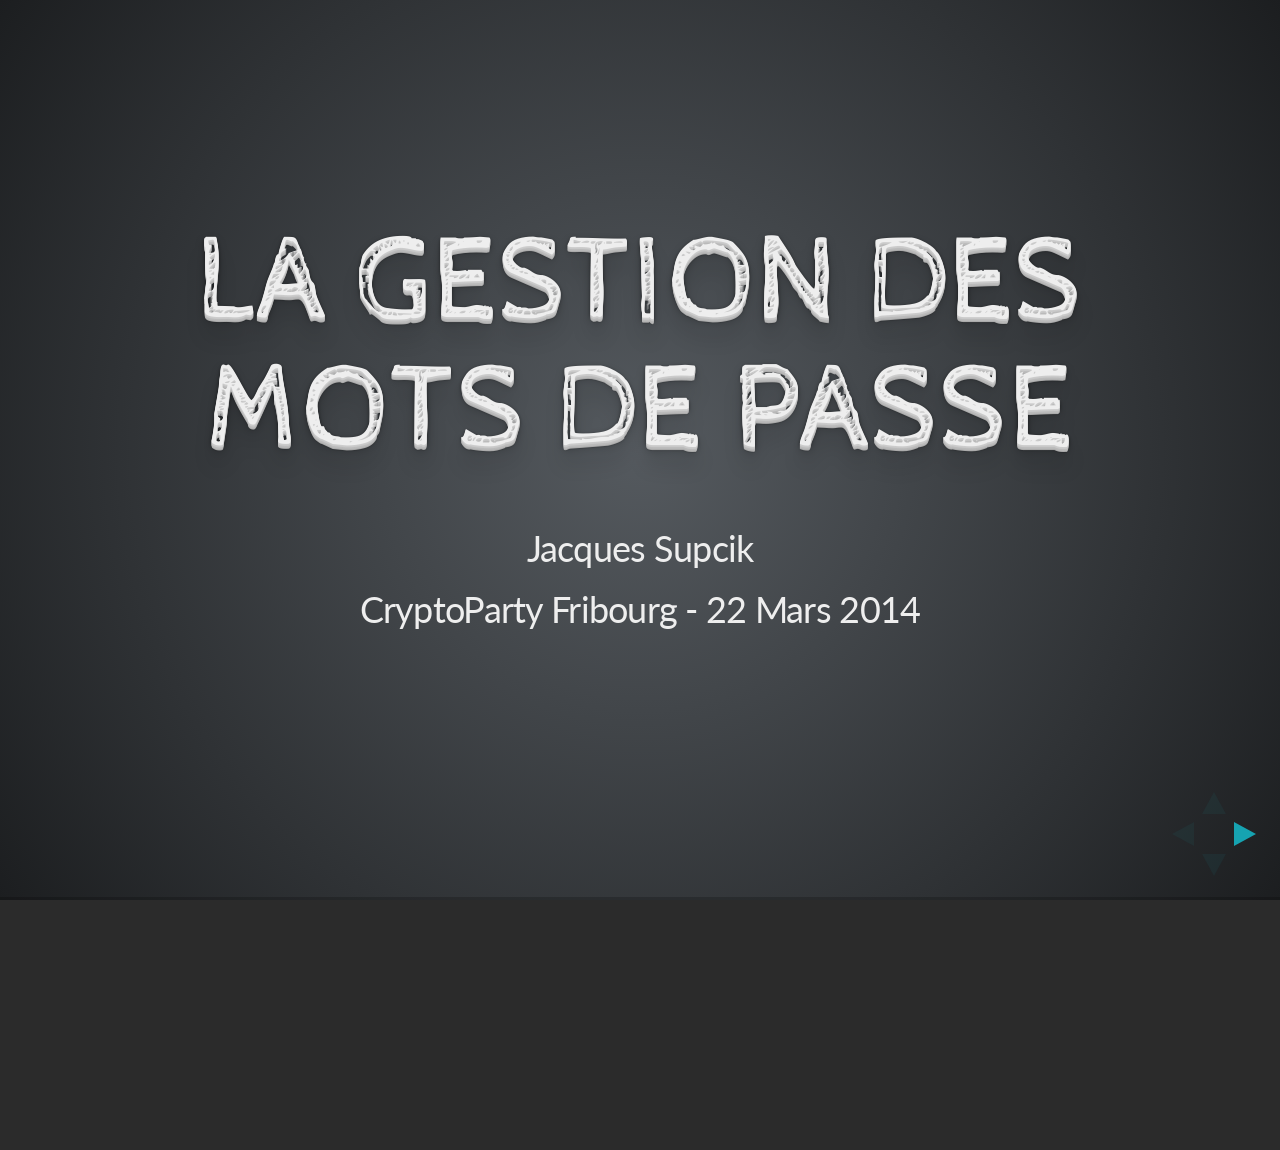
<file: passwords/index.html>
<!doctype html>
<html lang="en">

	<head>
		<meta charset="utf-8">

		<title>La gestion des mots de passe</title>

		<meta name="description" content="La gestion des mots de passe - Cryptoparty">
		<meta name="author" content="Jacques Supcik">

		<meta name="apple-mobile-web-app-capable" content="yes" />
		<meta name="apple-mobile-web-app-status-bar-style" content="black-translucent" />

		<meta name="viewport" content="width=device-width, initial-scale=1.0, maximum-scale=1.0, user-scalable=no">

		<link rel="stylesheet" href="css/reveal.min.css">
		<link rel="stylesheet" href="css/theme/default.css" id="theme">

		<!-- For syntax highlighting -->
		<link rel="stylesheet" href="lib/css/zenburn.css">

		<!-- If the query includes 'print-pdf', include the PDF print sheet -->
		<script>
			if( window.location.search.match( /print-pdf/gi ) ) {
				var link = document.createElement( 'link' );
				link.rel = 'stylesheet';
				link.type = 'text/css';
				link.href = 'css/print/pdf.css';
				document.getElementsByTagName( 'head' )[0].appendChild( link );
			}
		</script>

		<!--[if lt IE 9]>
		<script src="lib/js/html5shiv.js"></script>
		<![endif]-->
	</head>

	<body>

		<div class="reveal">
			<div class="slides">
				<section>
        			<h1>La gestion des</h1>
					<h1>mots de passe</h1>
        			<br>
					<div>Jacques Supcik</div>
					<div style="margin-top: 0.5em">CryptoParty Fribourg - 22 Mars 2014</div>
    			</section>
    			<section>
        		<h2>Puissance actuelle des ordinateurs</h2>
        		<br>
    				<ul>
							<li class="fragment">Les ordinateurs sont de plus en plus rapides</li>
							<li class="fragment">Il y en a toujours plus (certaines organisations possèdent plus de 1'000'000 d'ordinateurs</li>
							<li class="fragment">Les cartes graphiques (GPU) ont une très grande puissance de calcul et ne sont pas très chères</li>
							<li class="fragment">Il existe des circuits électronique spécifiquement conçus pour essayer des mots-de-passe (ASICs)</li>
						</ul>
				</section>

				<section>
				  <h2>Mais il y a quand même des limites</h2>
				  <br>
					<ul>
						<li class="fragment">Considérons une clé de 128 bit</li>
						<li class="fragment">340282366920938463463374607431768211456</li>
						<li class="fragment">Pour essayer toutes les combinaisons d'une clé de 128 bit pendant une année, les calculateurs consommeraient 30 Gigawatt</li>
						<li class="fragment">Soit plus de 1% de la consommation mondiale d'énergie !</li>
					</ul>
				</section>

				<section>
    			<h2>Mais il y a quand même des limites</h2>
        	<br>
					Une clé de 128 bits représente déjà une limite impossible à atteindre avec la technologie <b>actuelle</b>.
				</section>

				<section>
			    <h2>Le choix d'un bon mot de passe</h2>
					<h4>La qualité du mot de passe dépend de deux caractéristiques:</h4>
					<div style="text-align: left; margin-left: 2em;">
						<ul>
							<li class="fragment">La longueur du mot de passe</li>
							<li class="fragment">Les caractères (l'alphabet) utilisé dans le mot de passe</li>
						</ul>
					</div>
					<br/>
					<b class="fragment">Le plus important est la longueur du mot de passe</b>
				</section>

				<section>
			    <h2>Le choix d'un bon mot de passe</h2>
					<h4>Pour un mot de passe complexe (2^128):</h4>
					<div style="text-align: left; margin-left: 2em;">
						<ul>
							<li class="fragment">Il faut 22 caractères «complexes» (lettres + chiffres + spécial)</li>
							<li class="fragment">ou 24 lettres (majuscules + minuscules)</li>
							<li class="fragment">ou 28 lettres (que des minuscules)</li>
						</ul>
					</div>
				</section>

				<section >
    			<h2>Mauvais mots de passe</h2>
			    <br>
					<ul>
						<li class="fragment">Les nombres</li>
						<li class="fragment">Les mots du dictionnaire («seulement» 30'000 - 50'000 mots en Français)</li>
						<li class="fragment">Les mots du dictionnaires écrits en l'envers</li>
						<li class="fragment">Les mots du dictionnaire avec un mélange de majuscules et de minuscules (DiCTioNnaIRE)</li>
						<li class="fragment">Les mots du dictionnaire avec des substitutions simples (D!ct!0nna!r3)</li>
						<li class="fragment">Noms propres</li>
						<li class="fragment">Lettres consécutives sur le clavier (qwertzuiop)</li>
					</ul>
				</section>

				<section data-id="e5edfed9598c39207567e43f89b5b923">
				  <h2>Les bons mots de passe</h2>
					<ul>
						<li class="fragment">Mots de passe longs (si possible plus de 20 caractères, mais au minimum 10 caractères)</li>
				    <li class="fragment">Mots de passe avec des caractères quelconques.</li>
				  </ul>
			
					<br/>
					<br/>
					<div class="fragment">
				    <h4>Voici quelques «bons» mots de passe:</h4>
				    <div>X#er/TE4vd@ZvO;S+gS5:wUm</div>
				    <div>5BT$~Q@e33.0y6-gy,\HHz-i</div>
				    <div>sJ!Og6B1!lgE&lt;#)HgQb?zv_J</div>
				    <div>G&lt;L&lt;edZ:eEo&lt;M;+\DX=-{l&amp;]</div>
				    <div>(G+8cVMdYrx%Ygo3yoT1LS|?&gt;</div>
				    <div>T3CX6/L2YUYX#1kxV$:go'A"</div>
				  </div>
				</section>

				<section>
        	<h2>D'autres bons mots de passe</h2>
	        <br>
					<div>"GeParrt!ss!peAUneKr!ptaux"</div>
					<div>"LaZoliMuzéDHistoyrNatourele"</div>
					<div>"Une phrase avec onze mots simples mais ça fait très long"</div>
		    </section>

		    <section>
        	<h2>Comment utiliser les mots de passe</h2>
 			    <br>
    			<ul>
						<li class="fragment">Ne jamais utiliser le même mot de passe pour différents services</li>
						<li class="fragment">C'est OK de noter les mots de passe sur un carnet, mais il existe de meilleures solutions...</li>
					</ul>
				</section>

				<section>
    			<h2>Les outils</h2>
			    <br>
					<div>KeepassX</div>
					<div>https://www.keepassx.org/</div>
					<br>
					<div>Password Safe (Bruce Schneier)</div>
					<div>http://passwordsafe.sourceforge.net/</div>
					<br>
					<div>Password Gorilla</div>
					<div>https://github.com/zdia/gorilla/wiki</div>
				</section>

				<section>
    			<h2>KeepassX</h2>
			    <br>
  				<div>Disponibles pour toutes les plateformes</div>
					<div>Y-compris pour les smartphones</div>
  				<br>
  				<div>Compatible avec KeePass 1.x (Classic)</div>
					<div>mais pas avec KeePass 2!</div>
					<br>
					<div>On peut stocker la base de données dans le «cloud», à condition d'utiliser un «key file» en plus du mot de passe.</div>
				</section>

				<section>
    			<h2>Les outils en ligne</h2>
			    <br>
					<div>LastPass</div>
					<div>https://lastpass.com/</div>
					<br>
					<div>Clipperz</div>
					<div>https://clipperz.is/</div>
				</section>

				<section>
				  <h2>Les alternatives aux mots de passe</h2>
				  <br>
					<ul>
						<li>Les certificats X509</li>
						<li>Les mots de passe à usage unique (one-time-passwords)</li>
						<li>L'authentification unique (single sign-on)</li>
					</ul>
				</section>

			</div>
		</div>

		<script src="lib/js/head.min.js"></script>
		<script src="js/reveal.min.js"></script>

		<script>

			// Full list of configuration options available here:
			// https://github.com/hakimel/reveal.js#configuration
			Reveal.initialize({
				controls: true,
				progress: true,
				history: true,
				center: true,

				theme: Reveal.getQueryHash().theme, // available themes are in /css/theme
				transition: Reveal.getQueryHash().transition || 'default', // default/cube/page/concave/zoom/linear/fade/none

				// Parallax scrolling
				// parallaxBackgroundImage: 'https://s3.amazonaws.com/hakim-static/reveal-js/reveal-parallax-1.jpg',
				// parallaxBackgroundSize: '2100px 900px',

				// Optional libraries used to extend on reveal.js
				dependencies: [
					{ src: 'lib/js/classList.js', condition: function() { return !document.body.classList; } },
					{ src: 'plugin/markdown/marked.js', condition: function() { return !!document.querySelector( '[data-markdown]' ); } },
					{ src: 'plugin/markdown/markdown.js', condition: function() { return !!document.querySelector( '[data-markdown]' ); } },
					{ src: 'plugin/highlight/highlight.js', async: true, callback: function() { hljs.initHighlightingOnLoad(); } },
					{ src: 'plugin/zoom-js/zoom.js', async: true, condition: function() { return !!document.body.classList; } },
					{ src: 'plugin/notes/notes.js', async: true, condition: function() { return !!document.body.classList; } }
				]
			});

		</script>

	</body>
</html>
</file>
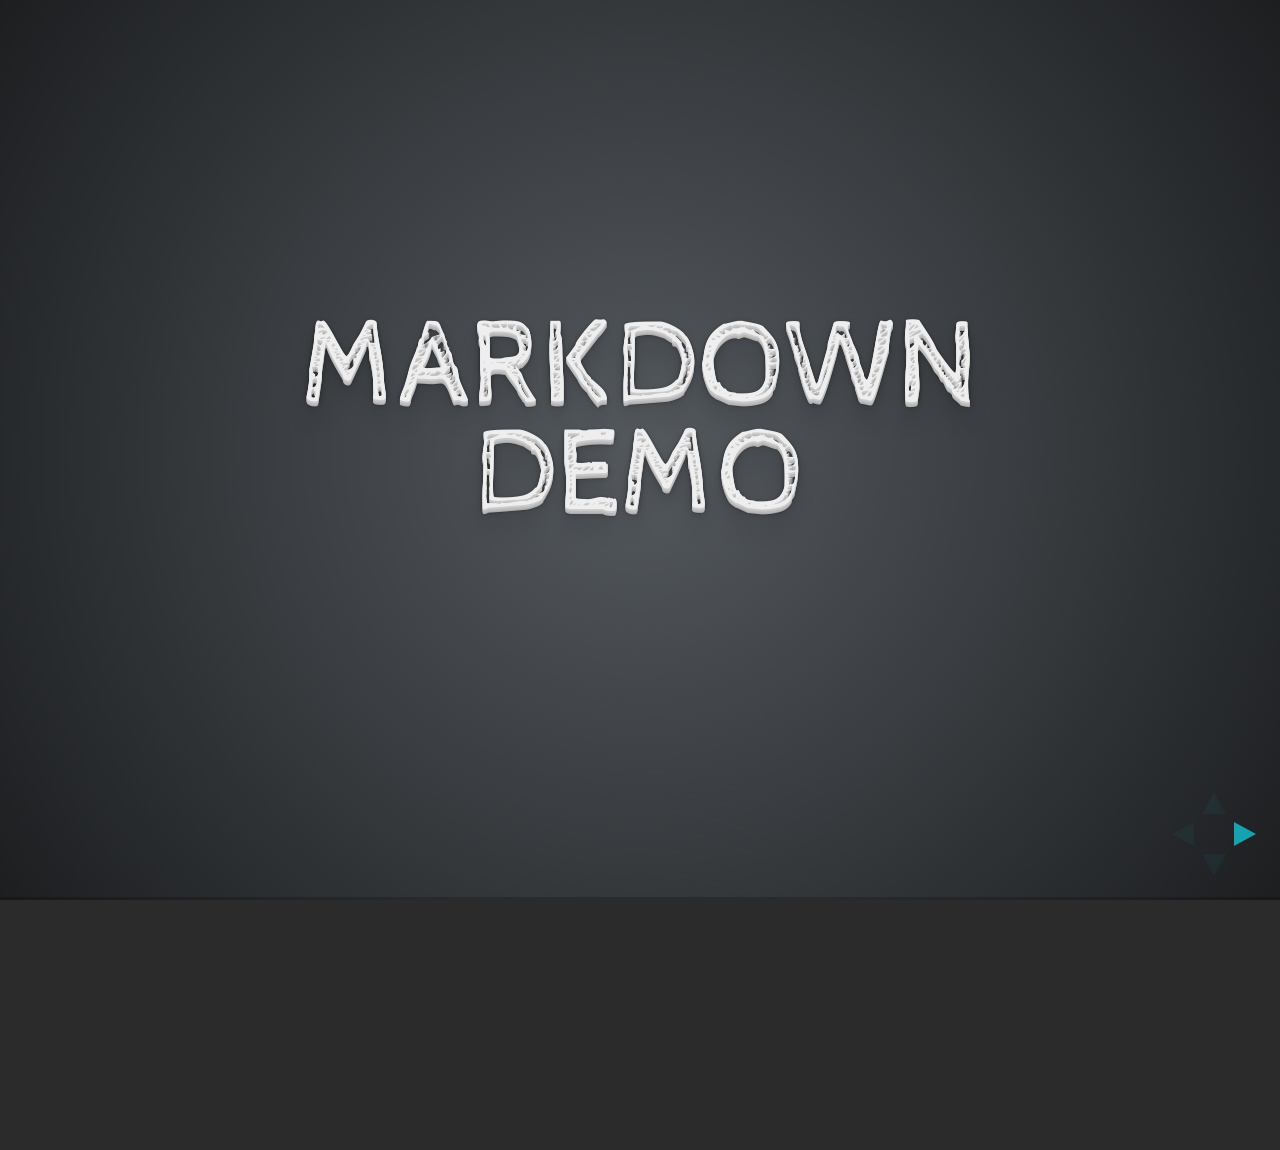
<file: passwords/plugin/markdown/example.html>
<!doctype html>
<html lang="en">

	<head>
		<meta charset="utf-8">

		<title>reveal.js - Markdown Demo</title>

		<link rel="stylesheet" href="../../css/reveal.css">
		<link rel="stylesheet" href="../../css/theme/default.css" id="theme">

        <link rel="stylesheet" href="../../lib/css/zenburn.css">
	</head>

	<body>

		<div class="reveal">

			<div class="slides">

                <!-- Use external markdown resource, separate slides by three newlines; vertical slides by two newlines -->
                <section data-markdown="example.md" data-separator="^\n\n\n" data-vertical="^\n\n"></section>

                <!-- Slides are separated by three dashes (quick 'n dirty regular expression) -->
                <section data-markdown data-separator="---">
                    <script type="text/template">
                        ## Demo 1
                        Slide 1
                        ---
                        ## Demo 1
                        Slide 2
                        ---
                        ## Demo 1
                        Slide 3
                    </script>
                </section>

                <!-- Slides are separated by newline + three dashes + newline, vertical slides identical but two dashes -->
                <section data-markdown data-separator="^\n---\n$" data-vertical="^\n--\n$">
                    <script type="text/template">
                        ## Demo 2
                        Slide 1.1

                        --

                        ## Demo 2
                        Slide 1.2

                        ---

                        ## Demo 2
                        Slide 2
                    </script>
                </section>

                <!-- No "extra" slides, since there are no separators defined (so they'll become horizontal rulers) -->
                <section data-markdown>
                    <script type="text/template">
                        A

                        ---

                        B

                        ---

                        C
                    </script>
                </section>

                <!-- Slide attributes -->
                <section data-markdown>
                    <script type="text/template">
                        <!-- .slide: data-background="#000000" -->
                        ## Slide attributes
                    </script>
                </section>

                <!-- Element attributes -->
                <section data-markdown>
                    <script type="text/template">
                        ## Element attributes
                        - Item 1 <!-- .element: class="fragment" data-fragment-index="2" -->
                        - Item 2 <!-- .element: class="fragment" data-fragment-index="1" -->
                    </script>
                </section>

                <!-- Code -->
                <section data-markdown>
                    <script type="text/template">
                        ```php
                        public function foo()
                        {
                            $foo = array(
                                'bar' => 'bar'
                            )
                        }
                        ```
                    </script>
                </section>

            </div>
		</div>

		<script src="../../lib/js/head.min.js"></script>
		<script src="../../js/reveal.js"></script>

		<script>

			Reveal.initialize({
				controls: true,
				progress: true,
				history: true,
				center: true,

				// Optional libraries used to extend on reveal.js
				dependencies: [
					{ src: '../../lib/js/classList.js', condition: function() { return !document.body.classList; } },
					{ src: 'marked.js', condition: function() { return !!document.querySelector( '[data-markdown]' ); } },
                    { src: 'markdown.js', condition: function() { return !!document.querySelector( '[data-markdown]' ); } },
                    { src: '../highlight/highlight.js', async: true, callback: function() { hljs.initHighlightingOnLoad(); } },
					{ src: '../notes/notes.js' }
				]
			});

		</script>

	</body>
</html>
</file>
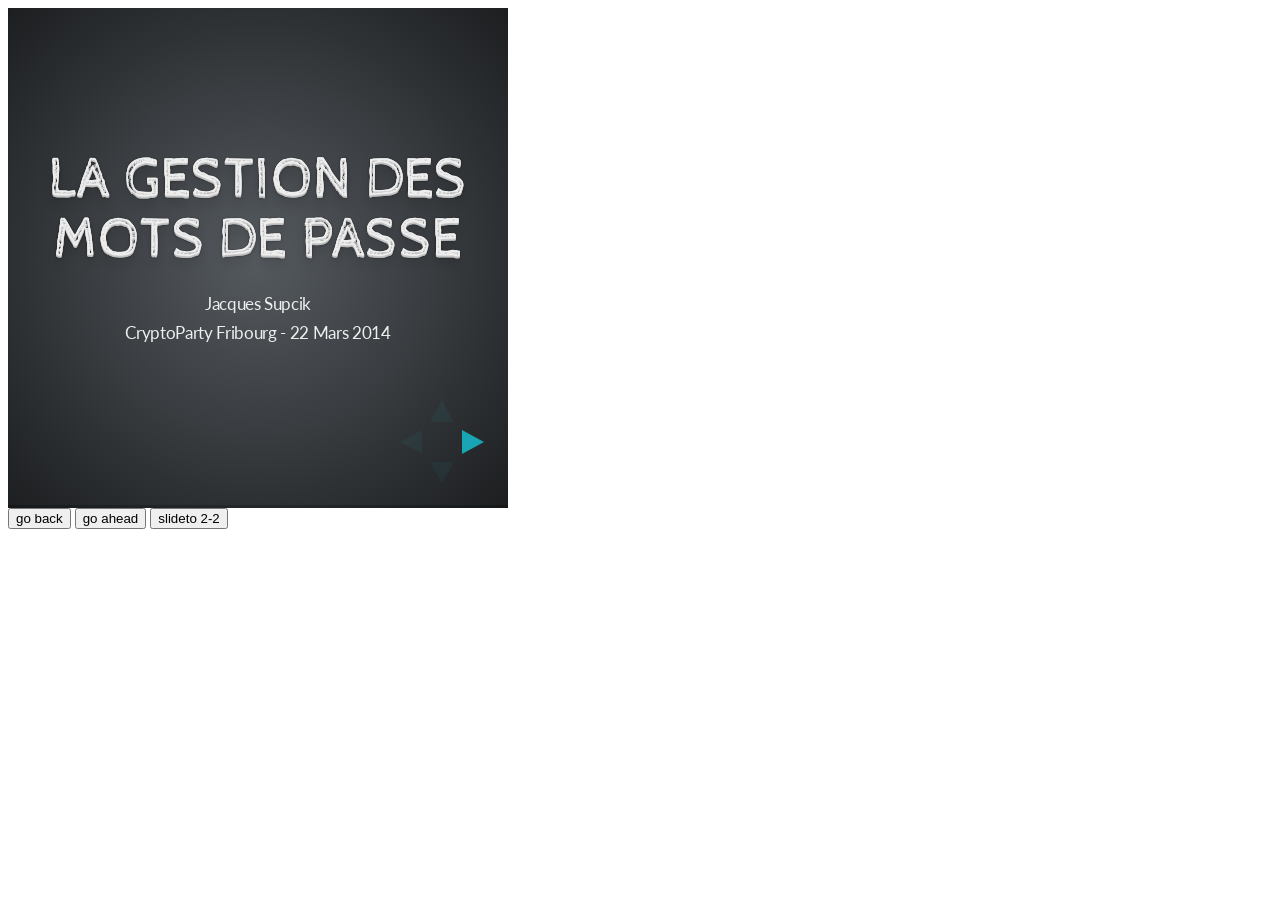
<file: passwords/plugin/postmessage/example.html>
<html>
	<body>

		<iframe id="reveal" src="../../index.html" style="border: 0;" width="500" height="500"></iframe>

		<div>
			<input id="back" type="button" value="go back"/>
			<input id="ahead" type="button" value="go ahead"/>
			<input id="slideto" type="button" value="slideto 2-2"/>
		</div>

		<script>

			(function (){

				var back = document.getElementById( 'back' ),
						ahead = document.getElementById( 'ahead' ),
						slideto = document.getElementById( 'slideto' ),
						reveal =  window.frames[0];

					back.addEventListener( 'click', function () {
						
					reveal.postMessage( JSON.stringify({method: 'prev', args: []}), '*' );
				}, false );

				ahead.addEventListener( 'click', function (){
					reveal.postMessage( JSON.stringify({method: 'next', args: []}), '*' );
				}, false );

				slideto.addEventListener( 'click', function (){
					reveal.postMessage( JSON.stringify({method: 'slide', args: [2,2]}), '*' );
				}, false );

			}());

		</script>

	</body>
</html>
</file>
<file: passwords/css/theme/default.css>
@import url(https://fonts.googleapis.com/css?family=Lato:400,700,400italic,700italic|Cabin+Sketch:400);
/**
 * Default theme for reveal.js.
 *
 * Copyright (C) 2011-2012 Hakim El Hattab, http://hakim.se
 */

/*********************************************
 * GLOBAL STYLES
 *********************************************/
body {
  background: #1c1e20;
  background: -moz-radial-gradient(center, circle cover, #555a5f 0%, #1c1e20 100%);
  background: -webkit-gradient(radial, center center, 0px, center center, 100%, color-stop(0%, #555a5f), color-stop(100%, #1c1e20));
  background: -webkit-radial-gradient(center, circle cover, #555a5f 0%, #1c1e20 100%);
  background: -o-radial-gradient(center, circle cover, #555a5f 0%, #1c1e20 100%);
  background: -ms-radial-gradient(center, circle cover, #555a5f 0%, #1c1e20 100%);
  background: radial-gradient(center, circle cover, #555a5f 0%, #1c1e20 100%);
  background-color: #2b2b2b; }

.reveal {
  font-family: "Lato", sans-serif;
  font-size: 36px;
  font-weight: normal;
  letter-spacing: -0.02em;
  color: #eeeeee; }

::selection {
  color: white;
  background: #ff5e99;
  text-shadow: none; }

/*********************************************
 * HEADERS
 *********************************************/
.reveal h1,
.reveal h2,
.reveal h3,
.reveal h4,
.reveal h5,
.reveal h6 {
  margin: 0 0 20px 0;
  color: #eeeeee;
  font-family: "Cabin Sketch", Impact, sans-serif;
  line-height: 0.9em;
  letter-spacing: 0.02em;
  text-transform: uppercase;
  text-shadow: 0px 0px 6px rgba(0, 0, 0, 0.2); }

.reveal h1 {
  font-size: 90pt;
  text-shadow: 0 1px 0 #cccccc, 0 2px 0 #c9c9c9, 0 3px 0 #bbbbbb, 0 4px 0 #b9b9b9, 0 5px 0 #aaaaaa, 0 6px 1px rgba(0, 0, 0, 0.1), 0 0 5px rgba(0, 0, 0, 0.1), 0 1px 3px rgba(0, 0, 0, 0.3), 0 3px 5px rgba(0, 0, 0, 0.2), 0 5px 10px rgba(0, 0, 0, 0.25), 0 20px 20px rgba(0, 0, 0, 0.15); }

/*********************************************
 * LINKS
 *********************************************/
.reveal a:not(.image) {
  color: #13daec;
  text-decoration: none;
  -webkit-transition: color .15s ease;
  -moz-transition: color .15s ease;
  -ms-transition: color .15s ease;
  -o-transition: color .15s ease;
  transition: color .15s ease; }

.reveal a:not(.image):hover {
  color: #71e9f4;
  text-shadow: none;
  border: none; }

.reveal .roll span:after {
  color: #fff;
  background: #0d99a5; }

/*********************************************
 * IMAGES
 *********************************************/
.reveal section img {
  margin: 15px 0px;
  background: rgba(255, 255, 255, 0.12);
  border: 4px solid #eeeeee;
  box-shadow: 0 0 10px rgba(0, 0, 0, 0.15);
  -webkit-transition: all .2s linear;
  -moz-transition: all .2s linear;
  -ms-transition: all .2s linear;
  -o-transition: all .2s linear;
  transition: all .2s linear; }

.reveal a:hover img {
  background: rgba(255, 255, 255, 0.2);
  border-color: #13daec;
  box-shadow: 0 0 20px rgba(0, 0, 0, 0.55); }

/*********************************************
 * NAVIGATION CONTROLS
 *********************************************/
.reveal .controls div.navigate-left,
.reveal .controls div.navigate-left.enabled {
  border-right-color: #13daec; }

.reveal .controls div.navigate-right,
.reveal .controls div.navigate-right.enabled {
  border-left-color: #13daec; }

.reveal .controls div.navigate-up,
.reveal .controls div.navigate-up.enabled {
  border-bottom-color: #13daec; }

.reveal .controls div.navigate-down,
.reveal .controls div.navigate-down.enabled {
  border-top-color: #13daec; }

.reveal .controls div.navigate-left.enabled:hover {
  border-right-color: #71e9f4; }

.reveal .controls div.navigate-right.enabled:hover {
  border-left-color: #71e9f4; }

.reveal .controls div.navigate-up.enabled:hover {
  border-bottom-color: #71e9f4; }

.reveal .controls div.navigate-down.enabled:hover {
  border-top-color: #71e9f4; }

/*********************************************
 * PROGRESS BAR
 *********************************************/
.reveal .progress {
  background: rgba(0, 0, 0, 0.2); }

.reveal .progress span {
  background: #13daec;
  -webkit-transition: width 800ms cubic-bezier(0.26, 0.86, 0.44, 0.985);
  -moz-transition: width 800ms cubic-bezier(0.26, 0.86, 0.44, 0.985);
  -ms-transition: width 800ms cubic-bezier(0.26, 0.86, 0.44, 0.985);
  -o-transition: width 800ms cubic-bezier(0.26, 0.86, 0.44, 0.985);
  transition: width 800ms cubic-bezier(0.26, 0.86, 0.44, 0.985); }

/*********************************************
 * SLIDE NUMBER
 *********************************************/
.reveal .slide-number {
  color: #13daec; }
</file>
<file: passwords/lib/css/zenburn.css>
/*

Zenburn style from voldmar.ru (c) Vladimir Epifanov <voldmar@voldmar.ru>
based on dark.css by Ivan Sagalaev

*/

pre code {
  display: block; padding: 0.5em;
  background: #3F3F3F;
  color: #DCDCDC;
}

pre .keyword,
pre .tag,
pre .css .class,
pre .css .id,
pre .lisp .title,
pre .nginx .title,
pre .request,
pre .status,
pre .clojure .attribute {
  color: #E3CEAB;
}

pre .django .template_tag,
pre .django .variable,
pre .django .filter .argument {
  color: #DCDCDC;
}

pre .number,
pre .date {
  color: #8CD0D3;
}

pre .dos .envvar,
pre .dos .stream,
pre .variable,
pre .apache .sqbracket {
  color: #EFDCBC;
}

pre .dos .flow,
pre .diff .change,
pre .python .exception,
pre .python .built_in,
pre .literal,
pre .tex .special {
  color: #EFEFAF;
}

pre .diff .chunk,
pre .subst {
  color: #8F8F8F;
}

pre .dos .keyword,
pre .python .decorator,
pre .title,
pre .haskell .type,
pre .diff .header,
pre .ruby .class .parent,
pre .apache .tag,
pre .nginx .built_in,
pre .tex .command,
pre .prompt {
    color: #efef8f;
}

pre .dos .winutils,
pre .ruby .symbol,
pre .ruby .symbol .string,
pre .ruby .string {
  color: #DCA3A3;
}

pre .diff .deletion,
pre .string,
pre .tag .value,
pre .preprocessor,
pre .built_in,
pre .sql .aggregate,
pre .javadoc,
pre .smalltalk .class,
pre .smalltalk .localvars,
pre .smalltalk .array,
pre .css .rules .value,
pre .attr_selector,
pre .pseudo,
pre .apache .cbracket,
pre .tex .formula {
  color: #CC9393;
}

pre .shebang,
pre .diff .addition,
pre .comment,
pre .java .annotation,
pre .template_comment,
pre .pi,
pre .doctype {
  color: #7F9F7F;
}

pre .coffeescript .javascript,
pre .javascript .xml,
pre .tex .formula,
pre .xml .javascript,
pre .xml .vbscript,
pre .xml .css,
pre .xml .cdata {
  opacity: 0.5;
}
</file>
<file: passwords/css/reveal.css>
@charset "UTF-8";

/*!
 * reveal.js
 * http://lab.hakim.se/reveal-js
 * MIT licensed
 *
 * Copyright (C) 2014 Hakim El Hattab, http://hakim.se
 */


/*********************************************
 * RESET STYLES
 *********************************************/

html, body, .reveal div, .reveal span, .reveal applet, .reveal object, .reveal iframe,
.reveal h1, .reveal h2, .reveal h3, .reveal h4, .reveal h5, .reveal h6, .reveal p, .reveal blockquote, .reveal pre,
.reveal a, .reveal abbr, .reveal acronym, .reveal address, .reveal big, .reveal cite, .reveal code,
.reveal del, .reveal dfn, .reveal em, .reveal img, .reveal ins, .reveal kbd, .reveal q, .reveal s, .reveal samp,
.reveal small, .reveal strike, .reveal strong, .reveal sub, .reveal sup, .reveal tt, .reveal var,
.reveal b, .reveal u, .reveal i, .reveal center,
.reveal dl, .reveal dt, .reveal dd, .reveal ol, .reveal ul, .reveal li,
.reveal fieldset, .reveal form, .reveal label, .reveal legend,
.reveal table, .reveal caption, .reveal tbody, .reveal tfoot, .reveal thead, .reveal tr, .reveal th, .reveal td,
.reveal article, .reveal aside, .reveal canvas, .reveal details, .reveal embed,
.reveal figure, .reveal figcaption, .reveal footer, .reveal header, .reveal hgroup,
.reveal menu, .reveal nav, .reveal output, .reveal ruby, .reveal section, .reveal summary,
.reveal time, .reveal mark, .reveal audio, video {
	margin: 0;
	padding: 0;
	border: 0;
	font-size: 100%;
	font: inherit;
	vertical-align: baseline;
}

.reveal article, .reveal aside, .reveal details, .reveal figcaption, .reveal figure,
.reveal footer, .reveal header, .reveal hgroup, .reveal menu, .reveal nav, .reveal section {
	display: block;
}


/*********************************************
 * GLOBAL STYLES
 *********************************************/

html,
body {
	width: 100%;
	height: 100%;
	overflow: hidden;
}

body {
	position: relative;
	line-height: 1;
}

::selection {
	background: #FF5E99;
	color: #fff;
	text-shadow: none;
}


/*********************************************
 * HEADERS
 *********************************************/

.reveal h1,
.reveal h2,
.reveal h3,
.reveal h4,
.reveal h5,
.reveal h6 {
	-webkit-hyphens: auto;
	   -moz-hyphens: auto;
	        hyphens: auto;

	word-wrap: break-word;
	line-height: 1;
}

.reveal h1 { font-size: 3.77em; }
.reveal h2 { font-size: 2.11em;	}
.reveal h3 { font-size: 1.55em;	}
.reveal h4 { font-size: 1em;	}


/*********************************************
 * VIEW FRAGMENTS
 *********************************************/

.reveal .slides section .fragment {
	opacity: 0;

	-webkit-transition: all .2s ease;
	   -moz-transition: all .2s ease;
	    -ms-transition: all .2s ease;
	     -o-transition: all .2s ease;
	        transition: all .2s ease;
}
	.reveal .slides section .fragment.visible {
		opacity: 1;
	}

.reveal .slides section .fragment.grow {
	opacity: 1;
}
	.reveal .slides section .fragment.grow.visible {
		-webkit-transform: scale( 1.3 );
		   -moz-transform: scale( 1.3 );
		    -ms-transform: scale( 1.3 );
		     -o-transform: scale( 1.3 );
		        transform: scale( 1.3 );
	}

.reveal .slides section .fragment.shrink {
	opacity: 1;
}
	.reveal .slides section .fragment.shrink.visible {
		-webkit-transform: scale( 0.7 );
		   -moz-transform: scale( 0.7 );
		    -ms-transform: scale( 0.7 );
		     -o-transform: scale( 0.7 );
		        transform: scale( 0.7 );
	}

.reveal .slides section .fragment.zoom-in {
	opacity: 0;

	-webkit-transform: scale( 0.1 );
	   -moz-transform: scale( 0.1 );
	    -ms-transform: scale( 0.1 );
	     -o-transform: scale( 0.1 );
	        transform: scale( 0.1 );
}

	.reveal .slides section .fragment.zoom-in.visible {
		opacity: 1;

		-webkit-transform: scale( 1 );
		   -moz-transform: scale( 1 );
		    -ms-transform: scale( 1 );
		     -o-transform: scale( 1 );
		        transform: scale( 1 );
	}

.reveal .slides section .fragment.roll-in {
	opacity: 0;

	-webkit-transform: rotateX( 90deg );
	   -moz-transform: rotateX( 90deg );
	    -ms-transform: rotateX( 90deg );
	     -o-transform: rotateX( 90deg );
	        transform: rotateX( 90deg );
}
	.reveal .slides section .fragment.roll-in.visible {
		opacity: 1;

		-webkit-transform: rotateX( 0 );
		   -moz-transform: rotateX( 0 );
		    -ms-transform: rotateX( 0 );
		     -o-transform: rotateX( 0 );
		        transform: rotateX( 0 );
	}

.reveal .slides section .fragment.fade-out {
	opacity: 1;
}
	.reveal .slides section .fragment.fade-out.visible {
		opacity: 0;
	}

.reveal .slides section .fragment.semi-fade-out {
	opacity: 1;
}
	.reveal .slides section .fragment.semi-fade-out.visible {
		opacity: 0.5;
	}

.reveal .slides section .fragment.current-visible {
	opacity:0;
}

.reveal .slides section .fragment.current-visible.current-fragment {
	opacity:1;
}

.reveal .slides section .fragment.highlight-red,
.reveal .slides section .fragment.highlight-current-red,
.reveal .slides section .fragment.highlight-green,
.reveal .slides section .fragment.highlight-current-green,
.reveal .slides section .fragment.highlight-blue,
.reveal .slides section .fragment.highlight-current-blue {
	opacity: 1;
}
	.reveal .slides section .fragment.highlight-red.visible {
		color: #ff2c2d
	}
	.reveal .slides section .fragment.highlight-green.visible {
		color: #17ff2e;
	}
	.reveal .slides section .fragment.highlight-blue.visible {
		color: #1b91ff;
	}

.reveal .slides section .fragment.highlight-current-red.current-fragment {
	color: #ff2c2d
}
.reveal .slides section .fragment.highlight-current-green.current-fragment {
	color: #17ff2e;
}
.reveal .slides section .fragment.highlight-current-blue.current-fragment {
	color: #1b91ff;
}


/*********************************************
 * DEFAULT ELEMENT STYLES
 *********************************************/

/* Fixes issue in Chrome where italic fonts did not appear when printing to PDF */
.reveal:after {
  content: '';
  font-style: italic;
}

.reveal iframe {
	z-index: 1;
}

/* Ensure certain elements are never larger than the slide itself */
.reveal img,
.reveal video,
.reveal iframe {
	max-width: 95%;
	max-height: 95%;
}

/** Prevents layering issues in certain browser/transition combinations */
.reveal a {
	position: relative;
}

.reveal strong,
.reveal b {
	font-weight: bold;
}

.reveal em,
.reveal i {
	font-style: italic;
}

.reveal ol,
.reveal ul {
	display: inline-block;

	text-align: left;
	margin: 0 0 0 1em;
}

.reveal ol {
	list-style-type: decimal;
}

.reveal ul {
	list-style-type: disc;
}

.reveal ul ul {
	list-style-type: square;
}

.reveal ul ul ul {
	list-style-type: circle;
}

.reveal ul ul,
.reveal ul ol,
.reveal ol ol,
.reveal ol ul {
	display: block;
	margin-left: 40px;
}

.reveal p {
	margin-bottom: 10px;
	line-height: 1.2em;
}

.reveal q,
.reveal blockquote {
	quotes: none;
}

.reveal blockquote {
	display: block;
	position: relative;
	width: 70%;
	margin: 5px auto;
	padding: 5px;

	font-style: italic;
	background: rgba(255, 255, 255, 0.05);
	box-shadow: 0px 0px 2px rgba(0,0,0,0.2);
}
	.reveal blockquote p:first-child,
	.reveal blockquote p:last-child {
		display: inline-block;
	}

.reveal q {
	font-style: italic;
}

.reveal pre {
	display: block;
	position: relative;
	width: 90%;
	margin: 15px auto;

	text-align: left;
	font-size: 0.55em;
	font-family: monospace;
	line-height: 1.2em;

	word-wrap: break-word;

	box-shadow: 0px 0px 6px rgba(0,0,0,0.3);
}
.reveal code {
	font-family: monospace;
}
.reveal pre code {
	padding: 5px;
	overflow: auto;
	max-height: 400px;
	word-wrap: normal;
}
.reveal pre.stretch code {
	height: 100%;
	max-height: 100%;

	-webkit-box-sizing: border-box;
	   -moz-box-sizing: border-box;
	        box-sizing: border-box;
}

.reveal table th,
.reveal table td {
	text-align: left;
	padding-right: .3em;
}

.reveal table th {
	font-weight: bold;
}

.reveal sup {
	vertical-align: super;
}
.reveal sub {
	vertical-align: sub;
}

.reveal small {
	display: inline-block;
	font-size: 0.6em;
	line-height: 1.2em;
	vertical-align: top;
}

.reveal small * {
	vertical-align: top;
}

.reveal .stretch {
	max-width: none;
	max-height: none;
}


/*********************************************
 * CONTROLS
 *********************************************/

.reveal .controls {
	display: none;
	position: fixed;
	width: 110px;
	height: 110px;
	z-index: 30;
	right: 10px;
	bottom: 10px;
}

.reveal .controls div {
	position: absolute;
	opacity: 0.05;
	width: 0;
	height: 0;
	border: 12px solid transparent;

	-moz-transform: scale(.9999);

	-webkit-transition: all 0.2s ease;
	   -moz-transition: all 0.2s ease;
	    -ms-transition: all 0.2s ease;
	     -o-transition: all 0.2s ease;
	        transition: all 0.2s ease;
}

.reveal .controls div.enabled {
	opacity: 0.7;
	cursor: pointer;
}

.reveal .controls div.enabled:active {
	margin-top: 1px;
}

	.reveal .controls div.navigate-left {
		top: 42px;

		border-right-width: 22px;
		border-right-color: #eee;
	}
		.reveal .controls div.navigate-left.fragmented {
			opacity: 0.3;
		}

	.reveal .controls div.navigate-right {
		left: 74px;
		top: 42px;

		border-left-width: 22px;
		border-left-color: #eee;
	}
		.reveal .controls div.navigate-right.fragmented {
			opacity: 0.3;
		}

	.reveal .controls div.navigate-up {
		left: 42px;

		border-bottom-width: 22px;
		border-bottom-color: #eee;
	}
		.reveal .controls div.navigate-up.fragmented {
			opacity: 0.3;
		}

	.reveal .controls div.navigate-down {
		left: 42px;
		top: 74px;

		border-top-width: 22px;
		border-top-color: #eee;
	}
		.reveal .controls div.navigate-down.fragmented {
			opacity: 0.3;
		}


/*********************************************
 * PROGRESS BAR
 *********************************************/

.reveal .progress {
	position: fixed;
	display: none;
	height: 3px;
	width: 100%;
	bottom: 0;
	left: 0;
	z-index: 10;
}
	.reveal .progress:after {
		content: '';
		display: 'block';
		position: absolute;
		height: 20px;
		width: 100%;
		top: -20px;
	}
	.reveal .progress span {
		display: block;
		height: 100%;
		width: 0px;

		-webkit-transition: width 800ms cubic-bezier(0.260, 0.860, 0.440, 0.985);
		   -moz-transition: width 800ms cubic-bezier(0.260, 0.860, 0.440, 0.985);
		    -ms-transition: width 800ms cubic-bezier(0.260, 0.860, 0.440, 0.985);
		     -o-transition: width 800ms cubic-bezier(0.260, 0.860, 0.440, 0.985);
		        transition: width 800ms cubic-bezier(0.260, 0.860, 0.440, 0.985);
	}

/*********************************************
 * SLIDE NUMBER
 *********************************************/

.reveal .slide-number {
	position: fixed;
	display: block;
	right: 15px;
	bottom: 15px;
	opacity: 0.5;
	z-index: 31;
	font-size: 12px;
}

/*********************************************
 * SLIDES
 *********************************************/

.reveal {
	position: relative;
	width: 100%;
	height: 100%;

	-ms-touch-action: none;
}

.reveal .slides {
	position: absolute;
	width: 100%;
	height: 100%;
	left: 50%;
	top: 50%;

	overflow: visible;
	z-index: 1;
	text-align: center;

	-webkit-transition: -webkit-perspective .4s ease;
	   -moz-transition: -moz-perspective .4s ease;
	    -ms-transition: -ms-perspective .4s ease;
	     -o-transition: -o-perspective .4s ease;
	        transition: perspective .4s ease;

	-webkit-perspective: 600px;
	   -moz-perspective: 600px;
	    -ms-perspective: 600px;
	        perspective: 600px;

	-webkit-perspective-origin: 0px -100px;
	   -moz-perspective-origin: 0px -100px;
	    -ms-perspective-origin: 0px -100px;
	        perspective-origin: 0px -100px;
}

.reveal .slides>section {
	-ms-perspective: 600px;
}

.reveal .slides>section,
.reveal .slides>section>section {
	display: none;
	position: absolute;
	width: 100%;
	padding: 20px 0px;

	z-index: 10;
	line-height: 1.2em;
	font-weight: inherit;

	-webkit-transform-style: preserve-3d;
	   -moz-transform-style: preserve-3d;
	    -ms-transform-style: preserve-3d;
	        transform-style: preserve-3d;

	-webkit-transition: -webkit-transform-origin 800ms cubic-bezier(0.260, 0.860, 0.440, 0.985),
						-webkit-transform 800ms cubic-bezier(0.260, 0.860, 0.440, 0.985),
						visibility 800ms cubic-bezier(0.260, 0.860, 0.440, 0.985),
						opacity 800ms cubic-bezier(0.260, 0.860, 0.440, 0.985);
	   -moz-transition: -moz-transform-origin 800ms cubic-bezier(0.260, 0.860, 0.440, 0.985),
						-moz-transform 800ms cubic-bezier(0.260, 0.860, 0.440, 0.985),
						visibility 800ms cubic-bezier(0.260, 0.860, 0.440, 0.985),
						opacity 800ms cubic-bezier(0.260, 0.860, 0.440, 0.985);
	    -ms-transition: -ms-transform-origin 800ms cubic-bezier(0.260, 0.860, 0.440, 0.985),
						-ms-transform 800ms cubic-bezier(0.260, 0.860, 0.440, 0.985),
						visibility 800ms cubic-bezier(0.260, 0.860, 0.440, 0.985),
						opacity 800ms cubic-bezier(0.260, 0.860, 0.440, 0.985);
	     -o-transition: -o-transform-origin 800ms cubic-bezier(0.260, 0.860, 0.440, 0.985),
						-o-transform 800ms cubic-bezier(0.260, 0.860, 0.440, 0.985),
						visibility 800ms cubic-bezier(0.260, 0.860, 0.440, 0.985),
						opacity 800ms cubic-bezier(0.260, 0.860, 0.440, 0.985);
	        transition: transform-origin 800ms cubic-bezier(0.260, 0.860, 0.440, 0.985),
						transform 800ms cubic-bezier(0.260, 0.860, 0.440, 0.985),
						visibility 800ms cubic-bezier(0.260, 0.860, 0.440, 0.985),
						opacity 800ms cubic-bezier(0.260, 0.860, 0.440, 0.985);
}

/* Global transition speed settings */
.reveal[data-transition-speed="fast"] .slides section {
	-webkit-transition-duration: 400ms;
	   -moz-transition-duration: 400ms;
	    -ms-transition-duration: 400ms;
	        transition-duration: 400ms;
}
.reveal[data-transition-speed="slow"] .slides section {
	-webkit-transition-duration: 1200ms;
	   -moz-transition-duration: 1200ms;
	    -ms-transition-duration: 1200ms;
	        transition-duration: 1200ms;
}

/* Slide-specific transition speed overrides */
.reveal .slides section[data-transition-speed="fast"] {
	-webkit-transition-duration: 400ms;
	   -moz-transition-duration: 400ms;
	    -ms-transition-duration: 400ms;
	        transition-duration: 400ms;
}
.reveal .slides section[data-transition-speed="slow"] {
	-webkit-transition-duration: 1200ms;
	   -moz-transition-duration: 1200ms;
	    -ms-transition-duration: 1200ms;
	        transition-duration: 1200ms;
}

.reveal .slides>section {
	left: -50%;
	top: -50%;
}

.reveal .slides>section.stack {
	padding-top: 0;
	padding-bottom: 0;
}

.reveal .slides>section.present,
.reveal .slides>section>section.present {
	display: block;
	z-index: 11;
	opacity: 1;
}

.reveal.center,
.reveal.center .slides,
.reveal.center .slides section {
	min-height: auto !important;
}

/* Don't allow interaction with invisible slides */
.reveal .slides>section.future,
.reveal .slides>section>section.future,
.reveal .slides>section.past,
.reveal .slides>section>section.past {
	pointer-events: none;
}

.reveal.overview .slides>section,
.reveal.overview .slides>section>section {
	pointer-events: auto;
}



/*********************************************
 * DEFAULT TRANSITION
 *********************************************/

.reveal .slides>section[data-transition=default].past,
.reveal .slides>section.past {
	display: block;
	opacity: 0;

	-webkit-transform: translate3d(-100%, 0, 0) rotateY(-90deg) translate3d(-100%, 0, 0);
	   -moz-transform: translate3d(-100%, 0, 0) rotateY(-90deg) translate3d(-100%, 0, 0);
	    -ms-transform: translate3d(-100%, 0, 0) rotateY(-90deg) translate3d(-100%, 0, 0);
	        transform: translate3d(-100%, 0, 0) rotateY(-90deg) translate3d(-100%, 0, 0);
}
.reveal .slides>section[data-transition=default].future,
.reveal .slides>section.future {
	display: block;
	opacity: 0;

	-webkit-transform: translate3d(100%, 0, 0) rotateY(90deg) translate3d(100%, 0, 0);
	   -moz-transform: translate3d(100%, 0, 0) rotateY(90deg) translate3d(100%, 0, 0);
	    -ms-transform: translate3d(100%, 0, 0) rotateY(90deg) translate3d(100%, 0, 0);
	        transform: translate3d(100%, 0, 0) rotateY(90deg) translate3d(100%, 0, 0);
}

.reveal .slides>section>section[data-transition=default].past,
.reveal .slides>section>section.past {
	display: block;
	opacity: 0;

	-webkit-transform: translate3d(0, -300px, 0) rotateX(70deg) translate3d(0, -300px, 0);
	   -moz-transform: translate3d(0, -300px, 0) rotateX(70deg) translate3d(0, -300px, 0);
	    -ms-transform: translate3d(0, -300px, 0) rotateX(70deg) translate3d(0, -300px, 0);
	        transform: translate3d(0, -300px, 0) rotateX(70deg) translate3d(0, -300px, 0);
}
.reveal .slides>section>section[data-transition=default].future,
.reveal .slides>section>section.future {
	display: block;
	opacity: 0;

	-webkit-transform: translate3d(0, 300px, 0) rotateX(-70deg) translate3d(0, 300px, 0);
	   -moz-transform: translate3d(0, 300px, 0) rotateX(-70deg) translate3d(0, 300px, 0);
	    -ms-transform: translate3d(0, 300px, 0) rotateX(-70deg) translate3d(0, 300px, 0);
	        transform: translate3d(0, 300px, 0) rotateX(-70deg) translate3d(0, 300px, 0);
}


/*********************************************
 * CONCAVE TRANSITION
 *********************************************/

.reveal .slides>section[data-transition=concave].past,
.reveal.concave  .slides>section.past {
	-webkit-transform: translate3d(-100%, 0, 0) rotateY(90deg) translate3d(-100%, 0, 0);
	   -moz-transform: translate3d(-100%, 0, 0) rotateY(90deg) translate3d(-100%, 0, 0);
	    -ms-transform: translate3d(-100%, 0, 0) rotateY(90deg) translate3d(-100%, 0, 0);
	        transform: translate3d(-100%, 0, 0) rotateY(90deg) translate3d(-100%, 0, 0);
}
.reveal .slides>section[data-transition=concave].future,
.reveal.concave .slides>section.future {
	-webkit-transform: translate3d(100%, 0, 0) rotateY(-90deg) translate3d(100%, 0, 0);
	   -moz-transform: translate3d(100%, 0, 0) rotateY(-90deg) translate3d(100%, 0, 0);
	    -ms-transform: translate3d(100%, 0, 0) rotateY(-90deg) translate3d(100%, 0, 0);
	        transform: translate3d(100%, 0, 0) rotateY(-90deg) translate3d(100%, 0, 0);
}

.reveal .slides>section>section[data-transition=concave].past,
.reveal.concave .slides>section>section.past {
	-webkit-transform: translate3d(0, -80%, 0) rotateX(-70deg) translate3d(0, -80%, 0);
	   -moz-transform: translate3d(0, -80%, 0) rotateX(-70deg) translate3d(0, -80%, 0);
	    -ms-transform: translate3d(0, -80%, 0) rotateX(-70deg) translate3d(0, -80%, 0);
	        transform: translate3d(0, -80%, 0) rotateX(-70deg) translate3d(0, -80%, 0);
}
.reveal .slides>section>section[data-transition=concave].future,
.reveal.concave .slides>section>section.future {
	-webkit-transform: translate3d(0, 80%, 0) rotateX(70deg) translate3d(0, 80%, 0);
	   -moz-transform: translate3d(0, 80%, 0) rotateX(70deg) translate3d(0, 80%, 0);
	    -ms-transform: translate3d(0, 80%, 0) rotateX(70deg) translate3d(0, 80%, 0);
	        transform: translate3d(0, 80%, 0) rotateX(70deg) translate3d(0, 80%, 0);
}


/*********************************************
 * ZOOM TRANSITION
 *********************************************/

.reveal .slides>section[data-transition=zoom],
.reveal.zoom .slides>section {
	-webkit-transition-timing-function: ease;
	   -moz-transition-timing-function: ease;
	    -ms-transition-timing-function: ease;
	     -o-transition-timing-function: ease;
	        transition-timing-function: ease;
}

.reveal .slides>section[data-transition=zoom].past,
.reveal.zoom .slides>section.past {
	opacity: 0;
	visibility: hidden;

	-webkit-transform: scale(16);
	   -moz-transform: scale(16);
	    -ms-transform: scale(16);
	     -o-transform: scale(16);
	        transform: scale(16);
}
.reveal .slides>section[data-transition=zoom].future,
.reveal.zoom .slides>section.future {
	opacity: 0;
	visibility: hidden;

	-webkit-transform: scale(0.2);
	   -moz-transform: scale(0.2);
	    -ms-transform: scale(0.2);
	     -o-transform: scale(0.2);
	        transform: scale(0.2);
}

.reveal .slides>section>section[data-transition=zoom].past,
.reveal.zoom .slides>section>section.past {
	-webkit-transform: translate(0, -150%);
	   -moz-transform: translate(0, -150%);
	    -ms-transform: translate(0, -150%);
	     -o-transform: translate(0, -150%);
	        transform: translate(0, -150%);
}
.reveal .slides>section>section[data-transition=zoom].future,
.reveal.zoom .slides>section>section.future {
	-webkit-transform: translate(0, 150%);
	   -moz-transform: translate(0, 150%);
	    -ms-transform: translate(0, 150%);
	     -o-transform: translate(0, 150%);
	        transform: translate(0, 150%);
}


/*********************************************
 * LINEAR TRANSITION
 *********************************************/

.reveal.linear section {
	-webkit-backface-visibility: hidden;
	   -moz-backface-visibility: hidden;
	    -ms-backface-visibility: hidden;
	        backface-visibility: hidden;
}

.reveal .slides>section[data-transition=linear].past,
.reveal.linear .slides>section.past {
	-webkit-transform: translate(-150%, 0);
	   -moz-transform: translate(-150%, 0);
	    -ms-transform: translate(-150%, 0);
	     -o-transform: translate(-150%, 0);
	        transform: translate(-150%, 0);
}
.reveal .slides>section[data-transition=linear].future,
.reveal.linear .slides>section.future {
	-webkit-transform: translate(150%, 0);
	   -moz-transform: translate(150%, 0);
	    -ms-transform: translate(150%, 0);
	     -o-transform: translate(150%, 0);
	        transform: translate(150%, 0);
}

.reveal .slides>section>section[data-transition=linear].past,
.reveal.linear .slides>section>section.past {
	-webkit-transform: translate(0, -150%);
	   -moz-transform: translate(0, -150%);
	    -ms-transform: translate(0, -150%);
	     -o-transform: translate(0, -150%);
	        transform: translate(0, -150%);
}
.reveal .slides>section>section[data-transition=linear].future,
.reveal.linear .slides>section>section.future {
	-webkit-transform: translate(0, 150%);
	   -moz-transform: translate(0, 150%);
	    -ms-transform: translate(0, 150%);
	     -o-transform: translate(0, 150%);
	        transform: translate(0, 150%);
}


/*********************************************
 * CUBE TRANSITION
 *********************************************/

.reveal.cube .slides {
	-webkit-perspective: 1300px;
	   -moz-perspective: 1300px;
	    -ms-perspective: 1300px;
	        perspective: 1300px;
}

.reveal.cube .slides section {
	padding: 30px;
	min-height: 700px;

	-webkit-backface-visibility: hidden;
	   -moz-backface-visibility: hidden;
	    -ms-backface-visibility: hidden;
	        backface-visibility: hidden;

	-webkit-box-sizing: border-box;
	   -moz-box-sizing: border-box;
	        box-sizing: border-box;
}
	.reveal.center.cube .slides section {
		min-height: auto;
	}
	.reveal.cube .slides section:not(.stack):before {
		content: '';
		position: absolute;
		display: block;
		width: 100%;
		height: 100%;
		left: 0;
		top: 0;
		background: rgba(0,0,0,0.1);
		border-radius: 4px;

		-webkit-transform: translateZ( -20px );
		   -moz-transform: translateZ( -20px );
		    -ms-transform: translateZ( -20px );
		     -o-transform: translateZ( -20px );
		        transform: translateZ( -20px );
	}
	.reveal.cube .slides section:not(.stack):after {
		content: '';
		position: absolute;
		display: block;
		width: 90%;
		height: 30px;
		left: 5%;
		bottom: 0;
		background: none;
		z-index: 1;

		border-radius: 4px;
		box-shadow: 0px 95px 25px rgba(0,0,0,0.2);

		-webkit-transform: translateZ(-90px) rotateX( 65deg );
		   -moz-transform: translateZ(-90px) rotateX( 65deg );
		    -ms-transform: translateZ(-90px) rotateX( 65deg );
		     -o-transform: translateZ(-90px) rotateX( 65deg );
		        transform: translateZ(-90px) rotateX( 65deg );
	}

.reveal.cube .slides>section.stack {
	padding: 0;
	background: none;
}

.reveal.cube .slides>section.past {
	-webkit-transform-origin: 100% 0%;
	   -moz-transform-origin: 100% 0%;
	    -ms-transform-origin: 100% 0%;
	        transform-origin: 100% 0%;

	-webkit-transform: translate3d(-100%, 0, 0) rotateY(-90deg);
	   -moz-transform: translate3d(-100%, 0, 0) rotateY(-90deg);
	    -ms-transform: translate3d(-100%, 0, 0) rotateY(-90deg);
	        transform: translate3d(-100%, 0, 0) rotateY(-90deg);
}

.reveal.cube .slides>section.future {
	-webkit-transform-origin: 0% 0%;
	   -moz-transform-origin: 0% 0%;
	    -ms-transform-origin: 0% 0%;
	        transform-origin: 0% 0%;

	-webkit-transform: translate3d(100%, 0, 0) rotateY(90deg);
	   -moz-transform: translate3d(100%, 0, 0) rotateY(90deg);
	    -ms-transform: translate3d(100%, 0, 0) rotateY(90deg);
	        transform: translate3d(100%, 0, 0) rotateY(90deg);
}

.reveal.cube .slides>section>section.past {
	-webkit-transform-origin: 0% 100%;
	   -moz-transform-origin: 0% 100%;
	    -ms-transform-origin: 0% 100%;
	        transform-origin: 0% 100%;

	-webkit-transform: translate3d(0, -100%, 0) rotateX(90deg);
	   -moz-transform: translate3d(0, -100%, 0) rotateX(90deg);
	    -ms-transform: translate3d(0, -100%, 0) rotateX(90deg);
	        transform: translate3d(0, -100%, 0) rotateX(90deg);
}

.reveal.cube .slides>section>section.future {
	-webkit-transform-origin: 0% 0%;
	   -moz-transform-origin: 0% 0%;
	    -ms-transform-origin: 0% 0%;
	        transform-origin: 0% 0%;

	-webkit-transform: translate3d(0, 100%, 0) rotateX(-90deg);
	   -moz-transform: translate3d(0, 100%, 0) rotateX(-90deg);
	    -ms-transform: translate3d(0, 100%, 0) rotateX(-90deg);
	        transform: translate3d(0, 100%, 0) rotateX(-90deg);
}


/*********************************************
 * PAGE TRANSITION
 *********************************************/

.reveal.page .slides {
	-webkit-perspective-origin: 0% 50%;
	   -moz-perspective-origin: 0% 50%;
	    -ms-perspective-origin: 0% 50%;
	        perspective-origin: 0% 50%;

	-webkit-perspective: 3000px;
	   -moz-perspective: 3000px;
	    -ms-perspective: 3000px;
	        perspective: 3000px;
}

.reveal.page .slides section {
	padding: 30px;
	min-height: 700px;

	-webkit-box-sizing: border-box;
	   -moz-box-sizing: border-box;
	        box-sizing: border-box;
}
	.reveal.page .slides section.past {
		z-index: 12;
	}
	.reveal.page .slides section:not(.stack):before {
		content: '';
		position: absolute;
		display: block;
		width: 100%;
		height: 100%;
		left: 0;
		top: 0;
		background: rgba(0,0,0,0.1);

		-webkit-transform: translateZ( -20px );
		   -moz-transform: translateZ( -20px );
		    -ms-transform: translateZ( -20px );
		     -o-transform: translateZ( -20px );
		        transform: translateZ( -20px );
	}
	.reveal.page .slides section:not(.stack):after {
		content: '';
		position: absolute;
		display: block;
		width: 90%;
		height: 30px;
		left: 5%;
		bottom: 0;
		background: none;
		z-index: 1;

		border-radius: 4px;
		box-shadow: 0px 95px 25px rgba(0,0,0,0.2);

		-webkit-transform: translateZ(-90px) rotateX( 65deg );
	}

.reveal.page .slides>section.stack {
	padding: 0;
	background: none;
}

.reveal.page .slides>section.past {
	-webkit-transform-origin: 0% 0%;
	   -moz-transform-origin: 0% 0%;
	    -ms-transform-origin: 0% 0%;
	        transform-origin: 0% 0%;

	-webkit-transform: translate3d(-40%, 0, 0) rotateY(-80deg);
	   -moz-transform: translate3d(-40%, 0, 0) rotateY(-80deg);
	    -ms-transform: translate3d(-40%, 0, 0) rotateY(-80deg);
	        transform: translate3d(-40%, 0, 0) rotateY(-80deg);
}

.reveal.page .slides>section.future {
	-webkit-transform-origin: 100% 0%;
	   -moz-transform-origin: 100% 0%;
	    -ms-transform-origin: 100% 0%;
	        transform-origin: 100% 0%;

	-webkit-transform: translate3d(0, 0, 0);
	   -moz-transform: translate3d(0, 0, 0);
	    -ms-transform: translate3d(0, 0, 0);
	        transform: translate3d(0, 0, 0);
}

.reveal.page .slides>section>section.past {
	-webkit-transform-origin: 0% 0%;
	   -moz-transform-origin: 0% 0%;
	    -ms-transform-origin: 0% 0%;
	        transform-origin: 0% 0%;

	-webkit-transform: translate3d(0, -40%, 0) rotateX(80deg);
	   -moz-transform: translate3d(0, -40%, 0) rotateX(80deg);
	    -ms-transform: translate3d(0, -40%, 0) rotateX(80deg);
	        transform: translate3d(0, -40%, 0) rotateX(80deg);
}

.reveal.page .slides>section>section.future {
	-webkit-transform-origin: 0% 100%;
	   -moz-transform-origin: 0% 100%;
	    -ms-transform-origin: 0% 100%;
	        transform-origin: 0% 100%;

	-webkit-transform: translate3d(0, 0, 0);
	   -moz-transform: translate3d(0, 0, 0);
	    -ms-transform: translate3d(0, 0, 0);
	        transform: translate3d(0, 0, 0);
}


/*********************************************
 * FADE TRANSITION
 *********************************************/

.reveal .slides section[data-transition=fade],
.reveal.fade .slides section,
.reveal.fade .slides>section>section {
    -webkit-transform: none;
	   -moz-transform: none;
	    -ms-transform: none;
	     -o-transform: none;
	        transform: none;

	-webkit-transition: opacity 0.5s;
	   -moz-transition: opacity 0.5s;
	    -ms-transition: opacity 0.5s;
	     -o-transition: opacity 0.5s;
	        transition: opacity 0.5s;
}


.reveal.fade.overview .slides section,
.reveal.fade.overview .slides>section>section,
.reveal.fade.overview-deactivating .slides section,
.reveal.fade.overview-deactivating .slides>section>section {
	-webkit-transition: none;
	   -moz-transition: none;
	    -ms-transition: none;
	     -o-transition: none;
	        transition: none;
}


/*********************************************
 * NO TRANSITION
 *********************************************/

.reveal .slides section[data-transition=none],
.reveal.none .slides section {
	-webkit-transform: none;
	   -moz-transform: none;
	    -ms-transform: none;
	     -o-transform: none;
	        transform: none;

	-webkit-transition: none;
	   -moz-transition: none;
	    -ms-transition: none;
	     -o-transition: none;
	        transition: none;
}


/*********************************************
 * OVERVIEW
 *********************************************/

.reveal.overview .slides {
	-webkit-perspective-origin: 0% 0%;
	   -moz-perspective-origin: 0% 0%;
	    -ms-perspective-origin: 0% 0%;
	        perspective-origin: 0% 0%;

	-webkit-perspective: 700px;
	   -moz-perspective: 700px;
	    -ms-perspective: 700px;
	        perspective: 700px;
}

.reveal.overview .slides section {
	height: 600px;
	top: -300px !important;
	overflow: hidden;
	opacity: 1 !important;
	visibility: visible !important;
	cursor: pointer;
	background: rgba(0,0,0,0.1);
}
.reveal.overview .slides section .fragment {
	opacity: 1;
}
.reveal.overview .slides section:after,
.reveal.overview .slides section:before {
	display: none !important;
}
.reveal.overview .slides section>section {
	opacity: 1;
	cursor: pointer;
}
	.reveal.overview .slides section:hover {
		background: rgba(0,0,0,0.3);
	}
	.reveal.overview .slides section.present {
		background: rgba(0,0,0,0.3);
	}
.reveal.overview .slides>section.stack {
	padding: 0;
	top: 0 !important;
	background: none;
	overflow: visible;
}


/*********************************************
 * PAUSED MODE
 *********************************************/

.reveal .pause-overlay {
	position: absolute;
	top: 0;
	left: 0;
	width: 100%;
	height: 100%;
	background: black;
	visibility: hidden;
	opacity: 0;
	z-index: 100;

	-webkit-transition: all 1s ease;
	   -moz-transition: all 1s ease;
	    -ms-transition: all 1s ease;
	     -o-transition: all 1s ease;
	        transition: all 1s ease;
}
.reveal.paused .pause-overlay {
	visibility: visible;
	opacity: 1;
}


/*********************************************
 * FALLBACK
 *********************************************/

.no-transforms {
	overflow-y: auto;
}

.no-transforms .reveal .slides {
	position: relative;
	width: 80%;
	height: auto !important;
	top: 0;
	left: 50%;
	margin: 0;
	text-align: center;
}

.no-transforms .reveal .controls,
.no-transforms .reveal .progress {
	display: none !important;
}

.no-transforms .reveal .slides section {
	display: block !important;
	opacity: 1 !important;
	position: relative !important;
	height: auto;
	min-height: auto;
	top: 0;
	left: -50%;
	margin: 70px 0;

	-webkit-transform: none;
	   -moz-transform: none;
	    -ms-transform: none;
	     -o-transform: none;
	        transform: none;
}

.no-transforms .reveal .slides section section {
	left: 0;
}

.reveal .no-transition,
.reveal .no-transition * {
	-webkit-transition: none !important;
	   -moz-transition: none !important;
	    -ms-transition: none !important;
	     -o-transition: none !important;
	        transition: none !important;
}


/*********************************************
 * BACKGROUND STATES [DEPRECATED]
 *********************************************/

.reveal .state-background {
	position: absolute;
	width: 100%;
	height: 100%;
	background: rgba( 0, 0, 0, 0 );

	-webkit-transition: background 800ms ease;
	   -moz-transition: background 800ms ease;
	    -ms-transition: background 800ms ease;
	     -o-transition: background 800ms ease;
	        transition: background 800ms ease;
}
.alert .reveal .state-background {
	background: rgba( 200, 50, 30, 0.6 );
}
.soothe .reveal .state-background {
	background: rgba( 50, 200, 90, 0.4 );
}
.blackout .reveal .state-background {
	background: rgba( 0, 0, 0, 0.6 );
}
.whiteout .reveal .state-background {
	background: rgba( 255, 255, 255, 0.6 );
}
.cobalt .reveal .state-background {
	background: rgba( 22, 152, 213, 0.6 );
}
.mint .reveal .state-background {
	background: rgba( 22, 213, 75, 0.6 );
}
.submerge .reveal .state-background {
	background: rgba( 12, 25, 77, 0.6);
}
.lila .reveal .state-background {
	background: rgba( 180, 50, 140, 0.6 );
}
.sunset .reveal .state-background {
	background: rgba( 255, 122, 0, 0.6 );
}


/*********************************************
 * PER-SLIDE BACKGROUNDS
 *********************************************/

.reveal>.backgrounds {
	position: absolute;
	width: 100%;
	height: 100%;

	-webkit-perspective: 600px;
	   -moz-perspective: 600px;
	    -ms-perspective: 600px;
	        perspective: 600px;
}
	.reveal .slide-background {
		position: absolute;
		width: 100%;
		height: 100%;
		opacity: 0;
		visibility: hidden;

		background-color: rgba( 0, 0, 0, 0 );
		background-position: 50% 50%;
		background-repeat: no-repeat;
		background-size: cover;

		-webkit-transition: all 800ms cubic-bezier(0.260, 0.860, 0.440, 0.985);
		   -moz-transition: all 800ms cubic-bezier(0.260, 0.860, 0.440, 0.985);
		    -ms-transition: all 800ms cubic-bezier(0.260, 0.860, 0.440, 0.985);
		     -o-transition: all 800ms cubic-bezier(0.260, 0.860, 0.440, 0.985);
		        transition: all 800ms cubic-bezier(0.260, 0.860, 0.440, 0.985);
	}
	.reveal .slide-background.present {
		opacity: 1;
		visibility: visible;
	}

	.print-pdf .reveal .slide-background {
		opacity: 1 !important;
		visibility: visible !important;
	}

/* Immediate transition style */
.reveal[data-background-transition=none]>.backgrounds .slide-background,
.reveal>.backgrounds .slide-background[data-background-transition=none] {
	-webkit-transition: none;
	   -moz-transition: none;
	    -ms-transition: none;
	     -o-transition: none;
	        transition: none;
}

/* 2D slide */
.reveal[data-background-transition=slide]>.backgrounds .slide-background,
.reveal>.backgrounds .slide-background[data-background-transition=slide] {
	opacity: 1;

	-webkit-backface-visibility: hidden;
	   -moz-backface-visibility: hidden;
	    -ms-backface-visibility: hidden;
	        backface-visibility: hidden;
}
	.reveal[data-background-transition=slide]>.backgrounds .slide-background.past,
	.reveal>.backgrounds .slide-background.past[data-background-transition=slide] {
		-webkit-transform: translate(-100%, 0);
		   -moz-transform: translate(-100%, 0);
		    -ms-transform: translate(-100%, 0);
		     -o-transform: translate(-100%, 0);
		        transform: translate(-100%, 0);
	}
	.reveal[data-background-transition=slide]>.backgrounds .slide-background.future,
	.reveal>.backgrounds .slide-background.future[data-background-transition=slide] {
		-webkit-transform: translate(100%, 0);
		   -moz-transform: translate(100%, 0);
		    -ms-transform: translate(100%, 0);
		     -o-transform: translate(100%, 0);
		        transform: translate(100%, 0);
	}

	.reveal[data-background-transition=slide]>.backgrounds .slide-background>.slide-background.past,
	.reveal>.backgrounds .slide-background>.slide-background.past[data-background-transition=slide] {
		-webkit-transform: translate(0, -100%);
		   -moz-transform: translate(0, -100%);
		    -ms-transform: translate(0, -100%);
		     -o-transform: translate(0, -100%);
		        transform: translate(0, -100%);
	}
	.reveal[data-background-transition=slide]>.backgrounds .slide-background>.slide-background.future,
	.reveal>.backgrounds .slide-background>.slide-background.future[data-background-transition=slide] {
		-webkit-transform: translate(0, 100%);
		   -moz-transform: translate(0, 100%);
		    -ms-transform: translate(0, 100%);
		     -o-transform: translate(0, 100%);
		        transform: translate(0, 100%);
	}


/* Convex */
.reveal[data-background-transition=convex]>.backgrounds .slide-background.past,
.reveal>.backgrounds .slide-background.past[data-background-transition=convex] {
	opacity: 0;

	-webkit-transform: translate3d(-100%, 0, 0) rotateY(-90deg) translate3d(-100%, 0, 0);
	   -moz-transform: translate3d(-100%, 0, 0) rotateY(-90deg) translate3d(-100%, 0, 0);
	    -ms-transform: translate3d(-100%, 0, 0) rotateY(-90deg) translate3d(-100%, 0, 0);
	        transform: translate3d(-100%, 0, 0) rotateY(-90deg) translate3d(-100%, 0, 0);
}
.reveal[data-background-transition=convex]>.backgrounds .slide-background.future,
.reveal>.backgrounds .slide-background.future[data-background-transition=convex] {
	opacity: 0;

	-webkit-transform: translate3d(100%, 0, 0) rotateY(90deg) translate3d(100%, 0, 0);
	   -moz-transform: translate3d(100%, 0, 0) rotateY(90deg) translate3d(100%, 0, 0);
	    -ms-transform: translate3d(100%, 0, 0) rotateY(90deg) translate3d(100%, 0, 0);
	        transform: translate3d(100%, 0, 0) rotateY(90deg) translate3d(100%, 0, 0);
}

.reveal[data-background-transition=convex]>.backgrounds .slide-background>.slide-background.past,
.reveal>.backgrounds .slide-background>.slide-background.past[data-background-transition=convex] {
	opacity: 0;

	-webkit-transform: translate3d(0, -100%, 0) rotateX(90deg) translate3d(0, -100%, 0);
	   -moz-transform: translate3d(0, -100%, 0) rotateX(90deg) translate3d(0, -100%, 0);
	    -ms-transform: translate3d(0, -100%, 0) rotateX(90deg) translate3d(0, -100%, 0);
	        transform: translate3d(0, -100%, 0) rotateX(90deg) translate3d(0, -100%, 0);
}
.reveal[data-background-transition=convex]>.backgrounds .slide-background>.slide-background.future,
.reveal>.backgrounds .slide-background>.slide-background.future[data-background-transition=convex] {
	opacity: 0;

	-webkit-transform: translate3d(0, 100%, 0) rotateX(-90deg) translate3d(0, 100%, 0);
	   -moz-transform: translate3d(0, 100%, 0) rotateX(-90deg) translate3d(0, 100%, 0);
	    -ms-transform: translate3d(0, 100%, 0) rotateX(-90deg) translate3d(0, 100%, 0);
	        transform: translate3d(0, 100%, 0) rotateX(-90deg) translate3d(0, 100%, 0);
}


/* Concave */
.reveal[data-background-transition=concave]>.backgrounds .slide-background.past,
.reveal>.backgrounds .slide-background.past[data-background-transition=concave] {
	opacity: 0;

	-webkit-transform: translate3d(-100%, 0, 0) rotateY(90deg) translate3d(-100%, 0, 0);
	   -moz-transform: translate3d(-100%, 0, 0) rotateY(90deg) translate3d(-100%, 0, 0);
	    -ms-transform: translate3d(-100%, 0, 0) rotateY(90deg) translate3d(-100%, 0, 0);
	        transform: translate3d(-100%, 0, 0) rotateY(90deg) translate3d(-100%, 0, 0);
}
.reveal[data-background-transition=concave]>.backgrounds .slide-background.future,
.reveal>.backgrounds .slide-background.future[data-background-transition=concave] {
	opacity: 0;

	-webkit-transform: translate3d(100%, 0, 0) rotateY(-90deg) translate3d(100%, 0, 0);
	   -moz-transform: translate3d(100%, 0, 0) rotateY(-90deg) translate3d(100%, 0, 0);
	    -ms-transform: translate3d(100%, 0, 0) rotateY(-90deg) translate3d(100%, 0, 0);
	        transform: translate3d(100%, 0, 0) rotateY(-90deg) translate3d(100%, 0, 0);
}

.reveal[data-background-transition=concave]>.backgrounds .slide-background>.slide-background.past,
.reveal>.backgrounds .slide-background>.slide-background.past[data-background-transition=concave] {
	opacity: 0;

	-webkit-transform: translate3d(0, -100%, 0) rotateX(-90deg) translate3d(0, -100%, 0);
	   -moz-transform: translate3d(0, -100%, 0) rotateX(-90deg) translate3d(0, -100%, 0);
	    -ms-transform: translate3d(0, -100%, 0) rotateX(-90deg) translate3d(0, -100%, 0);
	        transform: translate3d(0, -100%, 0) rotateX(-90deg) translate3d(0, -100%, 0);
}
.reveal[data-background-transition=concave]>.backgrounds .slide-background>.slide-background.future,
.reveal>.backgrounds .slide-background>.slide-background.future[data-background-transition=concave] {
	opacity: 0;

	-webkit-transform: translate3d(0, 100%, 0) rotateX(90deg) translate3d(0, 100%, 0);
	   -moz-transform: translate3d(0, 100%, 0) rotateX(90deg) translate3d(0, 100%, 0);
	    -ms-transform: translate3d(0, 100%, 0) rotateX(90deg) translate3d(0, 100%, 0);
	        transform: translate3d(0, 100%, 0) rotateX(90deg) translate3d(0, 100%, 0);
}

/* Zoom */
.reveal[data-background-transition=zoom]>.backgrounds .slide-background,
.reveal>.backgrounds .slide-background[data-background-transition=zoom] {
	-webkit-transition-timing-function: ease;
	   -moz-transition-timing-function: ease;
	    -ms-transition-timing-function: ease;
	     -o-transition-timing-function: ease;
	        transition-timing-function: ease;
}

.reveal[data-background-transition=zoom]>.backgrounds .slide-background.past,
.reveal>.backgrounds .slide-background.past[data-background-transition=zoom] {
	opacity: 0;
	visibility: hidden;

	-webkit-transform: scale(16);
	   -moz-transform: scale(16);
	    -ms-transform: scale(16);
	     -o-transform: scale(16);
	        transform: scale(16);
}
.reveal[data-background-transition=zoom]>.backgrounds .slide-background.future,
.reveal>.backgrounds .slide-background.future[data-background-transition=zoom] {
	opacity: 0;
	visibility: hidden;

	-webkit-transform: scale(0.2);
	   -moz-transform: scale(0.2);
	    -ms-transform: scale(0.2);
	     -o-transform: scale(0.2);
	        transform: scale(0.2);
}

.reveal[data-background-transition=zoom]>.backgrounds .slide-background>.slide-background.past,
.reveal>.backgrounds .slide-background>.slide-background.past[data-background-transition=zoom] {
	opacity: 0;
		visibility: hidden;

		-webkit-transform: scale(16);
		   -moz-transform: scale(16);
		    -ms-transform: scale(16);
		     -o-transform: scale(16);
		        transform: scale(16);
}
.reveal[data-background-transition=zoom]>.backgrounds .slide-background>.slide-background.future,
.reveal>.backgrounds .slide-background>.slide-background.future[data-background-transition=zoom] {
	opacity: 0;
	visibility: hidden;

	-webkit-transform: scale(0.2);
	   -moz-transform: scale(0.2);
	    -ms-transform: scale(0.2);
	     -o-transform: scale(0.2);
	        transform: scale(0.2);
}


/* Global transition speed settings */
.reveal[data-transition-speed="fast"]>.backgrounds .slide-background {
	-webkit-transition-duration: 400ms;
	   -moz-transition-duration: 400ms;
	    -ms-transition-duration: 400ms;
	        transition-duration: 400ms;
}
.reveal[data-transition-speed="slow"]>.backgrounds .slide-background {
	-webkit-transition-duration: 1200ms;
	   -moz-transition-duration: 1200ms;
	    -ms-transition-duration: 1200ms;
	        transition-duration: 1200ms;
}


/*********************************************
 * RTL SUPPORT
 *********************************************/

.reveal.rtl .slides,
.reveal.rtl .slides h1,
.reveal.rtl .slides h2,
.reveal.rtl .slides h3,
.reveal.rtl .slides h4,
.reveal.rtl .slides h5,
.reveal.rtl .slides h6 {
	direction: rtl;
	font-family: sans-serif;
}

.reveal.rtl pre,
.reveal.rtl code {
	direction: ltr;
}

.reveal.rtl ol,
.reveal.rtl ul {
	text-align: right;
}

.reveal.rtl .progress span {
	float: right
}

/*********************************************
 * PARALLAX BACKGROUND
 *********************************************/

.reveal.has-parallax-background .backgrounds {
	-webkit-transition: all 0.8s ease;
	   -moz-transition: all 0.8s ease;
	    -ms-transition: all 0.8s ease;
	        transition: all 0.8s ease;
}

/* Global transition speed settings */
.reveal.has-parallax-background[data-transition-speed="fast"] .backgrounds {
	-webkit-transition-duration: 400ms;
	   -moz-transition-duration: 400ms;
	    -ms-transition-duration: 400ms;
	        transition-duration: 400ms;
}
.reveal.has-parallax-background[data-transition-speed="slow"] .backgrounds {
	-webkit-transition-duration: 1200ms;
	   -moz-transition-duration: 1200ms;
	    -ms-transition-duration: 1200ms;
	        transition-duration: 1200ms;
}


/*********************************************
 * LINK PREVIEW OVERLAY
 *********************************************/

 .reveal .preview-link-overlay {
 	position: absolute;
 	top: 0;
 	left: 0;
 	width: 100%;
 	height: 100%;
 	z-index: 1000;
 	background: rgba( 0, 0, 0, 0.9 );
 	opacity: 0;
 	visibility: hidden;

 	-webkit-transition: all 0.3s ease;
 	   -moz-transition: all 0.3s ease;
 	    -ms-transition: all 0.3s ease;
 	        transition: all 0.3s ease;
 }
 	.reveal .preview-link-overlay.visible {
 		opacity: 1;
 		visibility: visible;
 	}

 	.reveal .preview-link-overlay .spinner {
 		position: absolute;
 		display: block;
 		top: 50%;
 		left: 50%;
 		width: 32px;
 		height: 32px;
 		margin: -16px 0 0 -16px;
 		z-index: 10;
 		background-image: url([data-uri]%2F%2F%2F6%2Bvr8nJybW1tcDAwOjo6Nvb26ioqKOjo7Ozs%2FLy8vz8%2FAAAAAAAAAAAACH%2FC05FVFNDQVBFMi4wAwEAAAAh%2FhpDcmVhdGVkIHdpdGggYWpheGxvYWQuaW5mbwAh%[base64]%2FV%2FnmOM82XiHRLYKhKP1oZmADdEAAAh%2BQQJCgAAACwAAAAAIAAgAAAE6hDISWlZpOrNp1lGNRSdRpDUolIGw5RUYhhHukqFu8DsrEyqnWThGvAmhVlteBvojpTDDBUEIFwMFBRAmBkSgOrBFZogCASwBDEY%2FCZSg7GSE0gSCjQBMVG023xWBhklAnoEdhQEfyNqMIcKjhRsjEdnezB%2BA4k8gTwJhFuiW4dokXiloUepBAp5qaKpp6%2BHo7aWW54wl7obvEe0kRuoplCGepwSx2jJvqHEmGt6whJpGpfJCHmOoNHKaHx61WiSR92E4lbFoq%2BB6QDtuetcaBPnW6%2BO7wDHpIiK9SaVK5GgV543tzjgGcghAgAh%[base64]%2B%2BG%2Bw48edZPK%2BM6hLJpQg484enXIdQFSS1u6UhksENEQAAIfkECQoAAAAsAAAAACAAIAAABOcQyEmpGKLqzWcZRVUQnZYg1aBSh2GUVEIQ2aQOE%2BG%2BcD4ntpWkZQj1JIiZIogDFFyHI0UxQwFugMSOFIPJftfVAEoZLBbcLEFhlQiqGp1Vd140AUklUN3eCA51C1EWMzMCezCBBmkxVIVHBWd3HHl9JQOIJSdSnJ0TDKChCwUJjoWMPaGqDKannasMo6WnM562R5YluZRwur0wpgqZE7NKUm%2BFNRPIhjBJxKZteWuIBMN4zRMIVIhffcgojwCF117i4nlLnY5ztRLsnOk%2BaV%2BoJY7V7m76PdkS4trKcdg0Zc0tTcKkRAAAIfkECQoAAAAsAAAAACAAIAAABO4QyEkpKqjqzScpRaVkXZWQEximw1BSCUEIlDohrft6cpKCk5xid5MNJTaAIkekKGQkWyKHkvhKsR7ARmitkAYDYRIbUQRQjWBwJRzChi9CRlBcY1UN4g0%[base64]%[base64]%2BE71SRQeyqUToLA7VxF0JDyIQh%2FMVVPMt1ECZlfcjZJ9mIKoaTl1MRIl5o4CUKXOwmyrCInCKqcWtvadL2SYhyASyNDJ0uIiRMDjI0Fd30%2FiI2UA5GSS5UDj2l6NoqgOgN4gksEBgYFf0FDqKgHnyZ9OX8HrgYHdHpcHQULXAS2qKpENRg7eAMLC7kTBaixUYFkKAzWAAnLC7FLVxLWDBLKCwaKTULgEwbLA4hJtOkSBNqITT3xEgfLpBtzE%2FjiuL04RGEBgwWhShRgQExHBAAh%2BQQJCgAAACwAAAAAIAAgAAAE7xDISWlSqerNpyJKhWRdlSAVoVLCWk6JKlAqAavhO9UkUHsqlE6CwO1cRdCQ8iEIfzFVTzLdRAmZX3I2SfZiCqGk5dTESJeaOAlClzsJsqwiJwiqnFrb2nS9kmIcgEsjQydLiIlHehhpejaIjzh9eomSjZR%[base64]%2BE71SRQeyqUToLA7VxF0JDyIQh%[base64]%2BE71SRQeyqUToLA7VxF0JDyIQh%2FMVVPMt1ECZlfcjZJ9mIKoaTl1MRIl5o4CUKXOwmyrCInCKqcWtvadL2SYhyASyNDJ0uIiUd6GAULDJCRiXo1CpGXDJOUjY%2BYip9DhToJA4RBLwMLCwVDfRgbBAaqqoZ1XBMHswsHtxtFaH1iqaoGNgAIxRpbFAgfPQSqpbgGBqUD1wBXeCYp1AYZ19JJOYgH1KwA4UBvQwXUBxPqVD9L3sbp2BNk2xvvFPJd%2BMFCN6HAAIKgNggY0KtEBAAh%[base64]%2BvsYMDAzZQPC9VCNkDWUhGkuE5PxJNwiUK4UfLzOlD4WvzAHaoG9nxPi5d%2BjYUqfAhhykOFwJWiAAAIfkECQoAAAAsAAAAACAAIAAABPAQyElpUqnqzaciSoVkXVUMFaFSwlpOCcMYlErAavhOMnNLNo8KsZsMZItJEIDIFSkLGQoQTNhIsFehRww2CQLKF0tYGKYSg%2BygsZIuNqJksKgbfgIGepNo2cIUB3V1B3IvNiBYNQaDSTtfhhx0CwVPI0UJe0%2Bbm4g5VgcGoqOcnjmjqDSdnhgEoamcsZuXO1aWQy8KAwOAuTYYGwi7w5h%2BKr0SJ8MFihpNbx%2B4Erq7BYBuzsdiH1jCAzoSfl0rVirNbRXlBBlLX%2BBP0XJLAPGzTkAuAOqb0WT5AH7OcdCm5B8TgRwSRKIHQtaLCwg1RAAAOwAAAAAAAAAAAA%3D%3D);

 		visibility: visible;
 		opacity: 0.6;

 		-webkit-transition: all 0.3s ease;
 		   -moz-transition: all 0.3s ease;
 		    -ms-transition: all 0.3s ease;
 		        transition: all 0.3s ease;
 	}

 	.reveal .preview-link-overlay header {
 		position: absolute;
 		left: 0;
 		top: 0;
 		width: 100%;
 		height: 40px;
 		z-index: 2;
 		border-bottom: 1px solid #222;
 	}
 		.reveal .preview-link-overlay header a {
 			display: inline-block;
 			width: 40px;
 			height: 40px;
 			padding: 0 10px;
 			float: right;
 			opacity: 0.6;

 			box-sizing: border-box;
 		}
 			.reveal .preview-link-overlay header a:hover {
 				opacity: 1;
 			}
 			.reveal .preview-link-overlay header a .icon {
 				display: inline-block;
 				width: 20px;
 				height: 20px;

 				background-position: 50% 50%;
 				background-size: 100%;
 				background-repeat: no-repeat;
 			}
 			.reveal .preview-link-overlay header a.close .icon {
 				background-image: url([data-uri]);
 			}
 			.reveal .preview-link-overlay header a.external .icon {
 				background-image: url([data-uri]);
 			}

 	.reveal .preview-link-overlay .viewport {
 		position: absolute;
 		top: 40px;
 		right: 0;
 		bottom: 0;
 		left: 0;
 	}

 	.reveal .preview-link-overlay .viewport iframe {
 		width: 100%;
 		height: 100%;
 		max-width: 100%;
 		max-height: 100%;
 		border: 0;

 		opacity: 0;
 		visibility: hidden;

 		-webkit-transition: all 0.3s ease;
 		   -moz-transition: all 0.3s ease;
 		    -ms-transition: all 0.3s ease;
 		        transition: all 0.3s ease;
 	}

 	.reveal .preview-link-overlay.loaded .viewport iframe {
 		opacity: 1;
 		visibility: visible;
 	}

 	.reveal .preview-link-overlay.loaded .spinner {
 		opacity: 0;
 		visibility: hidden;

 		-webkit-transform: scale(0.2);
 		   -moz-transform: scale(0.2);
 		    -ms-transform: scale(0.2);
 		        transform: scale(0.2);
 	}



/*********************************************
 * PLAYBACK COMPONENT
 *********************************************/

.reveal .playback {
	position: fixed;
	left: 15px;
	bottom: 15px;
	z-index: 30;
	cursor: pointer;

	-webkit-transition: all 400ms ease;
	   -moz-transition: all 400ms ease;
	    -ms-transition: all 400ms ease;
	        transition: all 400ms ease;
}

.reveal.overview .playback {
	opacity: 0;
	visibility: hidden;
}


/*********************************************
 * ROLLING LINKS
 *********************************************/

.reveal .roll {
	display: inline-block;
	line-height: 1.2;
	overflow: hidden;

	vertical-align: top;

	-webkit-perspective: 400px;
	   -moz-perspective: 400px;
	    -ms-perspective: 400px;
	        perspective: 400px;

	-webkit-perspective-origin: 50% 50%;
	   -moz-perspective-origin: 50% 50%;
	    -ms-perspective-origin: 50% 50%;
	        perspective-origin: 50% 50%;
}
	.reveal .roll:hover {
		background: none;
		text-shadow: none;
	}
.reveal .roll span {
	display: block;
	position: relative;
	padding: 0 2px;

	pointer-events: none;

	-webkit-transition: all 400ms ease;
	   -moz-transition: all 400ms ease;
	    -ms-transition: all 400ms ease;
	        transition: all 400ms ease;

	-webkit-transform-origin: 50% 0%;
	   -moz-transform-origin: 50% 0%;
	    -ms-transform-origin: 50% 0%;
	        transform-origin: 50% 0%;

	-webkit-transform-style: preserve-3d;
	   -moz-transform-style: preserve-3d;
	    -ms-transform-style: preserve-3d;
	        transform-style: preserve-3d;

	-webkit-backface-visibility: hidden;
	   -moz-backface-visibility: hidden;
	        backface-visibility: hidden;
}
	.reveal .roll:hover span {
	    background: rgba(0,0,0,0.5);

	    -webkit-transform: translate3d( 0px, 0px, -45px ) rotateX( 90deg );
	       -moz-transform: translate3d( 0px, 0px, -45px ) rotateX( 90deg );
	        -ms-transform: translate3d( 0px, 0px, -45px ) rotateX( 90deg );
	            transform: translate3d( 0px, 0px, -45px ) rotateX( 90deg );
	}
.reveal .roll span:after {
	content: attr(data-title);

	display: block;
	position: absolute;
	left: 0;
	top: 0;
	padding: 0 2px;

	-webkit-backface-visibility: hidden;
	   -moz-backface-visibility: hidden;
	        backface-visibility: hidden;

	-webkit-transform-origin: 50% 0%;
	   -moz-transform-origin: 50% 0%;
	    -ms-transform-origin: 50% 0%;
	        transform-origin: 50% 0%;

	-webkit-transform: translate3d( 0px, 110%, 0px ) rotateX( -90deg );
	   -moz-transform: translate3d( 0px, 110%, 0px ) rotateX( -90deg );
	    -ms-transform: translate3d( 0px, 110%, 0px ) rotateX( -90deg );
	        transform: translate3d( 0px, 110%, 0px ) rotateX( -90deg );
}


/*********************************************
 * SPEAKER NOTES
 *********************************************/

.reveal aside.notes {
	display: none;
}


/*********************************************
 * ZOOM PLUGIN
 *********************************************/

.zoomed .reveal *,
.zoomed .reveal *:before,
.zoomed .reveal *:after {
	-webkit-transform: none !important;
	   -moz-transform: none !important;
	    -ms-transform: none !important;
	        transform: none !important;

	-webkit-backface-visibility: visible !important;
	   -moz-backface-visibility: visible !important;
	    -ms-backface-visibility: visible !important;
	        backface-visibility: visible !important;
}

.zoomed .reveal .progress,
.zoomed .reveal .controls {
	opacity: 0;
}

.zoomed .reveal .roll span {
	background: none;
}

.zoomed .reveal .roll span:after {
	visibility: hidden;
}
</file>
